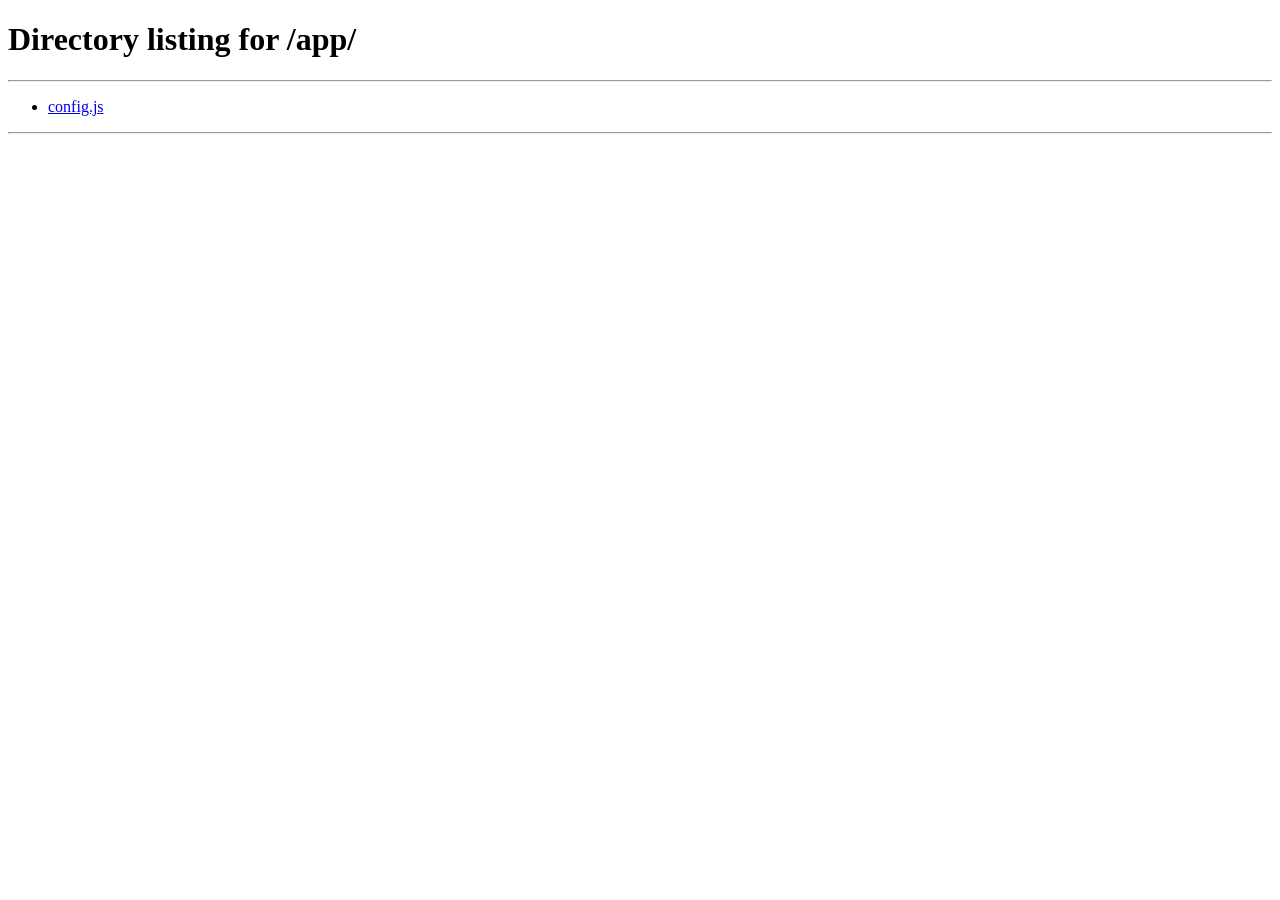
<file: index.html>
<!doctype html>
<html lang="fr">
<head>
  <meta charset="utf-8">
  <meta name="robots" content="noindex, nofollow">
  <meta name="viewport" content="width=device-width, initial-scale=1">
  <title>Leonida Tracker</title>
  <meta http-equiv="refresh" content="0; url=app/">
</head>
<body><a href="app/">Ouvrir Leonida Tracker</a></body>
</html>
</file>
